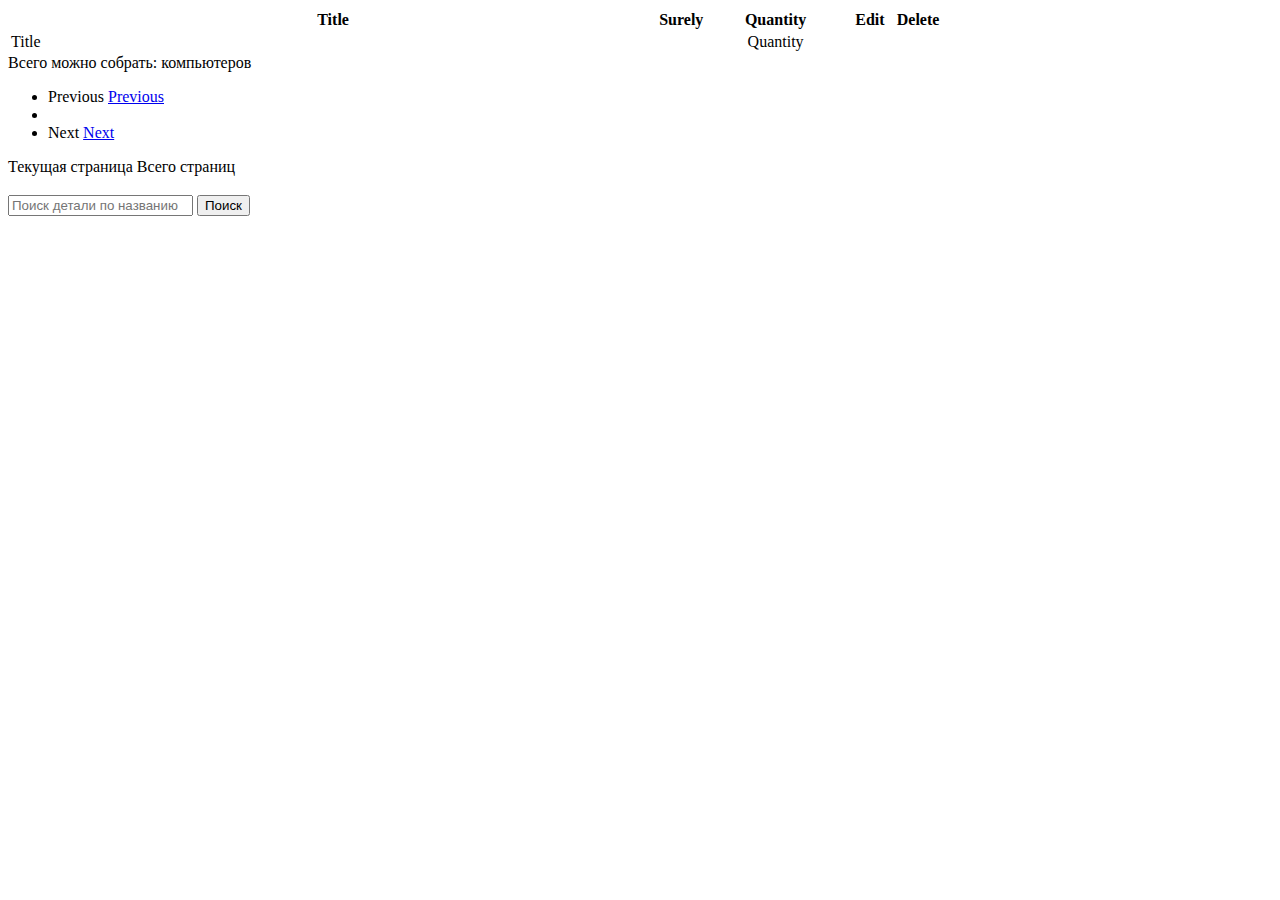
<file: src/main/resources/templates/index.html>
<!DOCTYPE html>
<html xmlns="http://www.w3.org/1999/xhtml"
      xmlns:th="http://www.thymeleaf.org">
<head th:replace="fragments/head :: head"></head>
<body>
<div class="container">
    <div th:replace="fragments/header :: header"></div>

    <div th:if="${not #lists.isEmpty(parts)}">
        <div class="container">

            <!--Table-->
            <table class="table table-bordered table-hover horizontal-align">
                <thead>
                <tr>

                    <th style="width: 70%">Title</th>
                    <th style="width: 5%">Surely</th>
                    <th style="width: 15%">Quantity</th>
                    <th style="width: 5%">Edit</th>
                    <th style="width: 5%">Delete</th>
                </tr>
                </thead>
                <tbody>
                <tr th:each="part : ${parts}">
                    <td th:text="${part.title}">Title</td>
                    <td style="text-align: center">
                        <i th:if="${part.required} == true" class="fa fa-plus-square-o"
                           style="font-size:20px;color:#337ab7"></i>
                        <i th:if="${part.required} == false" class="fa fa-minus-square-o"
                           style="font-size:20px;color:#337ab7"></i>
                    </td>
                    <td th:text="${part.quantity}" style="text-align: center">Quantity</td>

                    <td style="text-align: center"><a th:href="@{'/edit/{id}'(id=${part.id})}"><i class="fa fa-edit"
                                                                                                  style="font-size:20px"></i></a>
                    </td>
                    <td style="text-align: center"><a th:href="@{'/delete/{id}'(id=${part.id})}"><i class="fa fa-trash"
                                                                                                    style="font-size:20px"></i></a>
                    </td>
                </tr>
                </tbody>
            </table>
        </div>
    </div>
    <div class="container">
        <div th:if="${not #lists.isEmpty(parts)}">
            <div class="container">
                <tr style="font-size:20px"> Всего можно собрать:
                    <td th:text="${sumComps}"></td>
                    <td> компьютеров</td>
                </tr>
                <div>
                    <nav aria-label="Page navigation">
                        <div class="table-pagination">
                            <ul class="pagination">
                                <li th:class="${parts.number eq 0} ? 'disabled' : ''">
                                    <a th:if="${not parts.first}"
                                       th:href="@{${url}(page=${parts.number - 1},size=${parts.size})}">Previous</a>
                                    <a th:if="${parts.first}" href="javascript:void(0);">Previous</a>
                                </li>

                                <li th:each="pageNo : ${#numbers.sequence(0, parts.totalPages - 1)}"
                                    th:class="${parts.number eq pageNo}? 'active' : ''">
                                    <a th:if="${parts.number  eq pageNo}" href="javascript:void(0);">
                                        <span th:text="${pageNo + 1}"></span>
                                    </a>
                                    <a th:if="${not (parts.number  eq pageNo)}"
                                       th:href="@{${url}(page=${pageNo},size=${parts.size})}">
                                        <span th:text="${pageNo + 1}"></span>
                                    </a>

                                </li>
                                <li th:class="${parts.number + 1 ge parts.totalPages} ? 'disabled' : ''">
                                    <a th:if="${not parts.last}"
                                       th:href="@{${url}(page=${parts.number+1},size=${parts.size})}">Next</a>
                                    <a th:if="${parts.last}" href="javascript:void(0);">Next</a>
                                </li>
                            </ul>
                        </div>
                        <div>

                            <tr style="font-size:20px ">Текущая страница
                                <td th:text="${parts.number + 1}"></td>
                                <td>Всего страниц</td>
                                <td th:text="${parts.getTotalPages()}"></td>
                            </tr>
                        </div>

                    </nav>
                </div>

            </div>
        </div>
    </div>
    <h3></h3>
    <div class="container" >
        <form class="form-horizontal" th:action="@{/}" name="input_form" id="input_form"
              method="get" role="search">
            <div class="form-group">
                <input type="text" class="form-control" id="title" th:name="filter" placeholder="Поиск детали по названию" aria-label="Поиск детали по названию"
                       maxlength="100"/>
                <button type="submit" class="btn btn-primary">Поиск</button>
            </div>

        </form>
    </div>

</div>
</body>
</html>
</file>
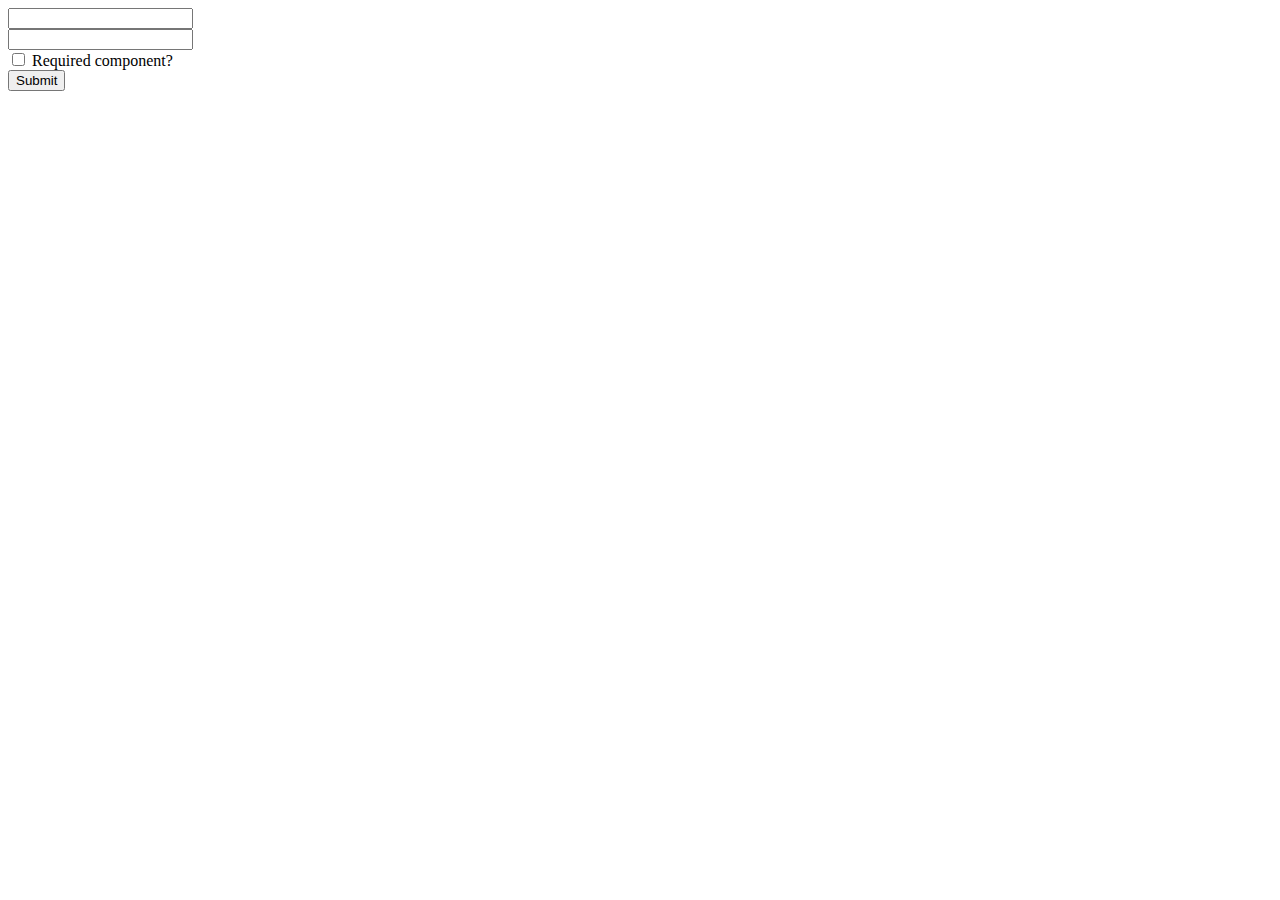
<file: src/main/resources/templates/operations/edit.html>
<!DOCTYPE html>
<!--ALL -->
<html xmlns="http://www.w3.org/1999/xhtml"
      xmlns:th="http://www.thymeleaf.org">
<head th:replace="fragments/head :: head"></head>
<body>
<div class="container">
    <div th:replace="fragments/header :: header"></div>


    <div class="container">
        <div th:replace="fragments/header :: header"></div>
        <div class="container">
            <form class="form-horizontal" th:object="${part}" th:action="@{/update}" name="edit_form"
                  id="edit_form"   method="post" role="form">
                <div class="form-group">
                    <input type="hidden" id="id" th:name="id" th:value="*{id}"/>
                </div>
                <div class="form-group">
                    <input type="text" class="form-control" id="title" th:name="title" th:value="*{title}"
                           maxlength="100"/>
                </div>
                <div class="form-group">
                    <input type="text" class="form-control" id="quantity" th:name="quantity"
                           th:value="*{quantity}" maxlength="6"/>
                </div>
                <div class="form-group">
                    <div class="form-check">
                        <input class="form-check-input" type="checkbox" id="required" th:name="required"/>
                        <label class="form-check-label" for="required">
                            Required component?
                        </label>
                    </div>
                </div>
                <button type="submit" class="btn btn-primary">Submit</button>
            </form>
        </div>
    </div>
</div>


</body>
</html>
</file>
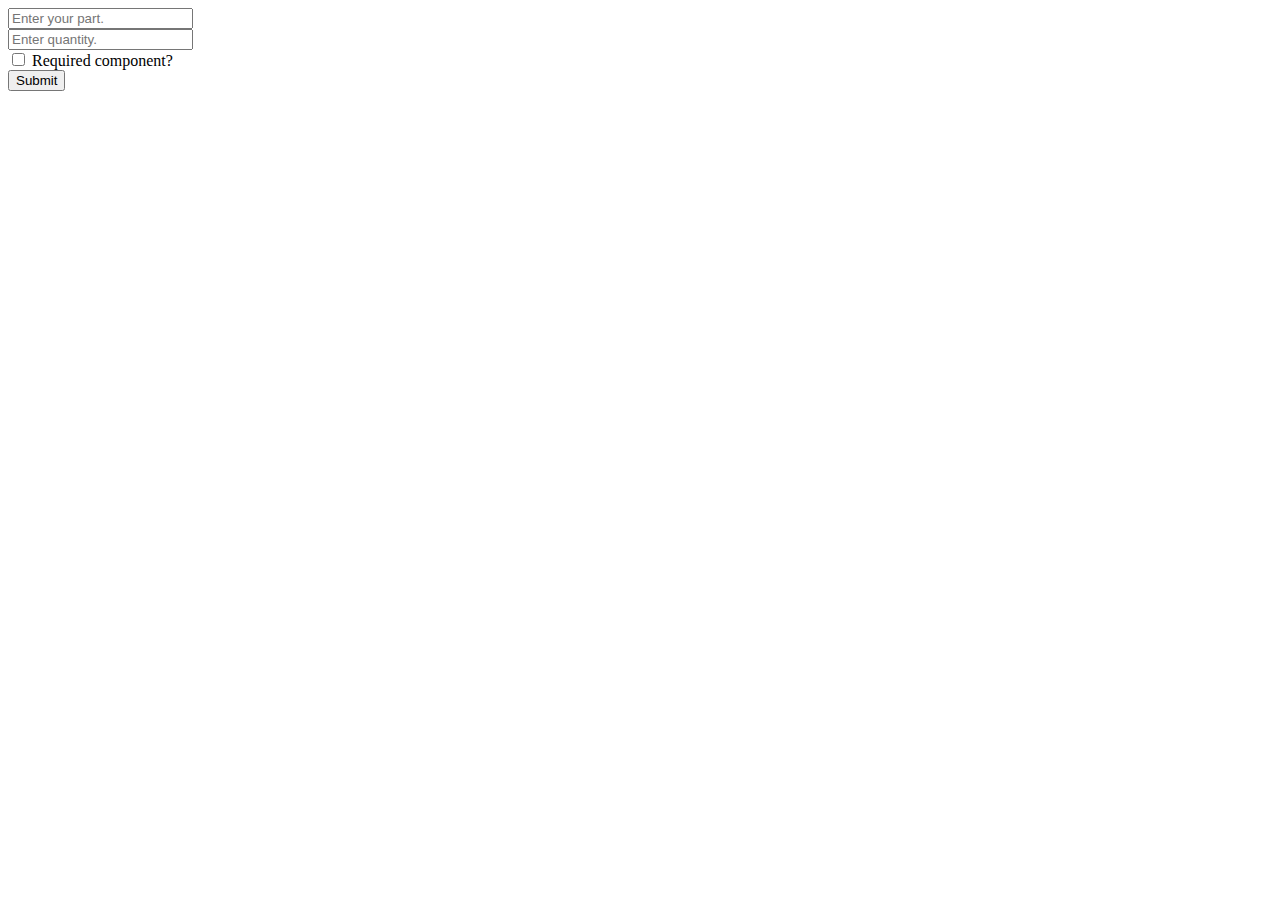
<file: src/main/resources/templates/operations/new.html>
<!DOCTYPE html>
<!-- ALL -->
<html xmlns="http://www.w3.org/1999/xhtml"
      xmlns:th="http://www.thymeleaf.org">
<head th:replace="fragments/head :: head"></head>
<body>
<div class="container">
    <div th:replace="fragments/header :: header"></div>
    <div class="container">
        <form class="form-horizontal" th:action="@{/save}" name="input_form" id="input_form"
              method="post" role="form">
            <div class="form-group">
                <input type="text" class="form-control" id="title" th:name="title" placeholder="Enter your part." maxlength="100"/>
            </div>
            <div class="form-group">
                <input type="text" class="form-control" id="quantity" th:name="quantity" placeholder="Enter quantity." maxlength="6"/>
            </div>
            <div class="form-group">
                <div class="form-check">
                    <input class="form-check-input" type="checkbox" id="required" th:name="required" />
                    <label class="form-check-label" for="required">
                        Required component?
                    </label>
                </div>
            </div>
            <button type="submit" class="btn btn-primary">Submit</button>
        </form>
    </div>
</div>
</body>
</html>
</file>
